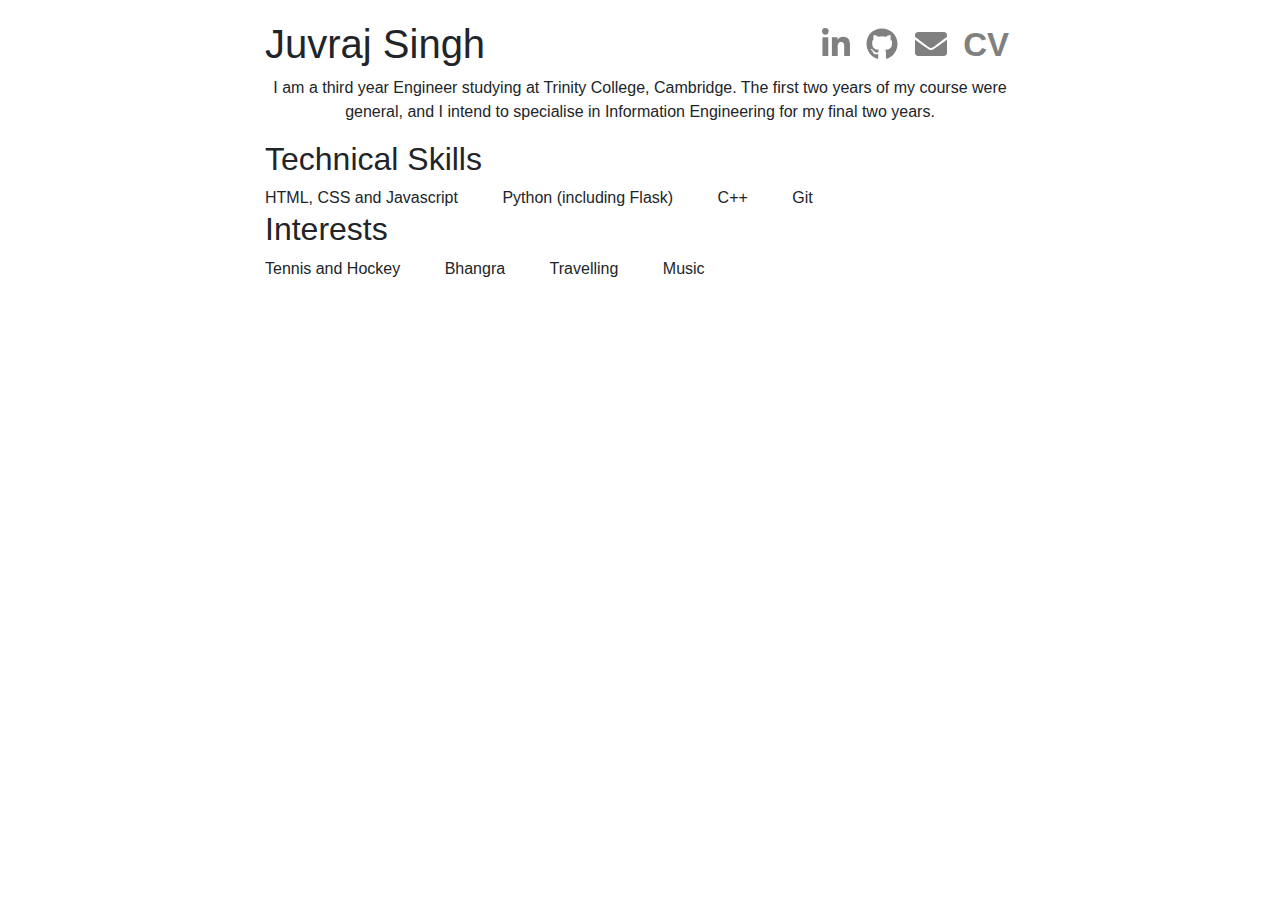
<file: index.html>
<!DOCTYPE html>

<html lang="en">

<head>

	<title>Juvraj Singh</title>
	<meta charset="utf-8"/>
    <meta name="viewport" content="width=device-width, initial-scale=1, shrink-to-fit=no">
    
    <link rel="stylesheet" href="https://stackpath.bootstrapcdn.com/bootstrap/4.5.2/css/bootstrap.min.css" integrity="sha384-JcKb8q3iqJ61gNV9KGb8thSsNjpSL0n8PARn9HuZOnIxN0hoP+VmmDGMN5t9UJ0Z" crossorigin="anonymous">
	<link rel="stylesheet" href="style.css">
    
    <script defer src="all.js"></script>
    
</head>


<body>


	<nav class="navigation">
        
        <h1>Juvraj Singh</h1>
        <div class="icon-list">
            <ul>
                <li>
                    <a href="https://linkedin.com/in/juvraj-singh" target="_blank" id="linkedin">
                        <i class="fab fa-linkedin-in fa-2x"></i>
                    </a>
                </li>
                <li>
                    <a href="https://github.com/JuvrajSingh" target="_blank" id="github">
                        <i class="fab fa-github fa-2x"></i>
                    </a>
                </li>
                <li>
                    <a href="mailto: juvraj@gmail.com" target="_blank" id="email">
                        <i class="fas fa-envelope fa-2x"></i>
                    </a>
                </li>
                <li>
                    <div id="CV">
                        <a href="CV.pdf" download="JuvrajCV" hreflang="en" target="_blank">CV</a>
                    </div>
                </li>
            
            </ul>
        </div>
        
    </nav>
    
    <div class="page-body">
    
        <p>I am a third year Engineer studying at Trinity College, Cambridge. The first two years of my course
        were general, and I intend to specialise in Information Engineering for my final two years.</p>
        
        <h2>Technical Skills</h2>
        
        <ul class="horizontal-list">
            <li>HTML, CSS and Javascript</li>
            <li>Python (including Flask)</li>
            <li>C++</li>
            <li>Git</li>
        </ul>
        
        <h2>Interests</h2>
        
        <ul class="horizontal-list">
            <li>Tennis and Hockey</li>
            <li>Bhangra</li>
            <li>Travelling</li>
            <li>Music</li>
        </ul>
    
    </div>
    
</body>


</html>
</file>
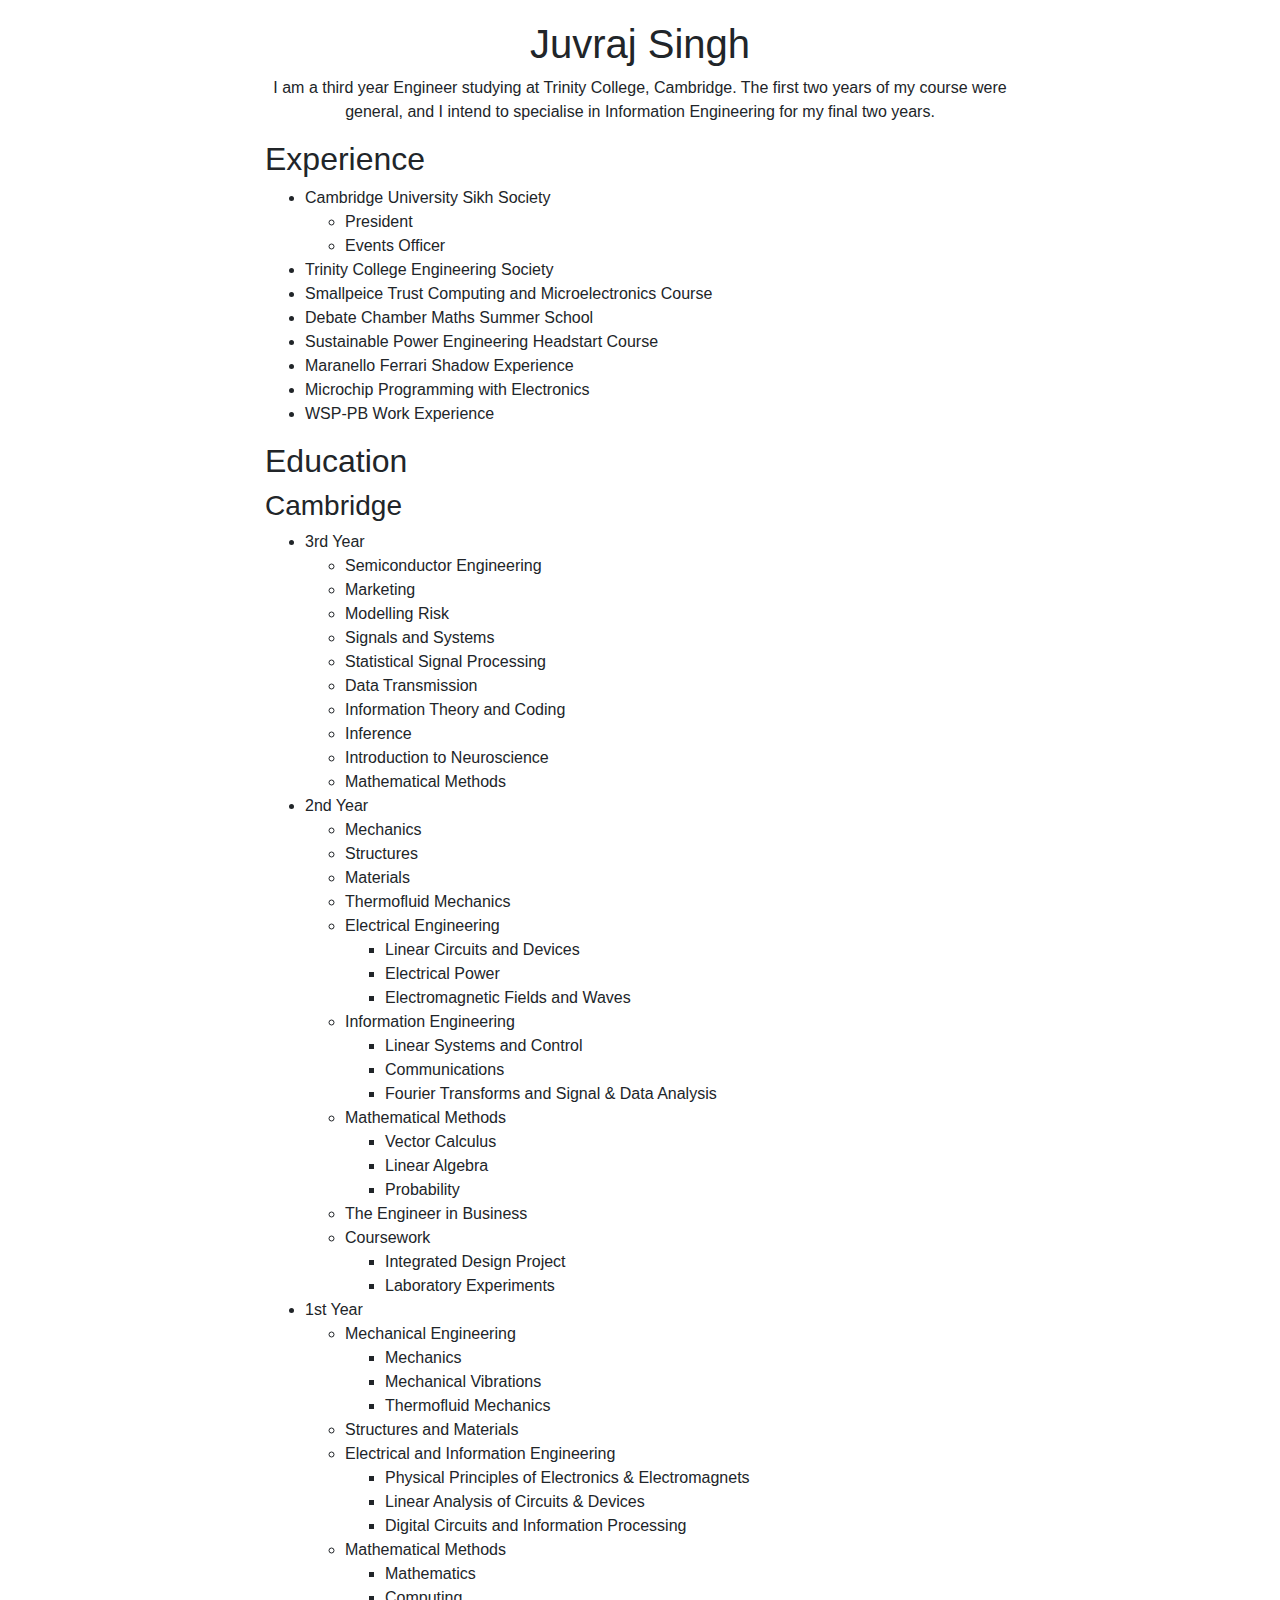
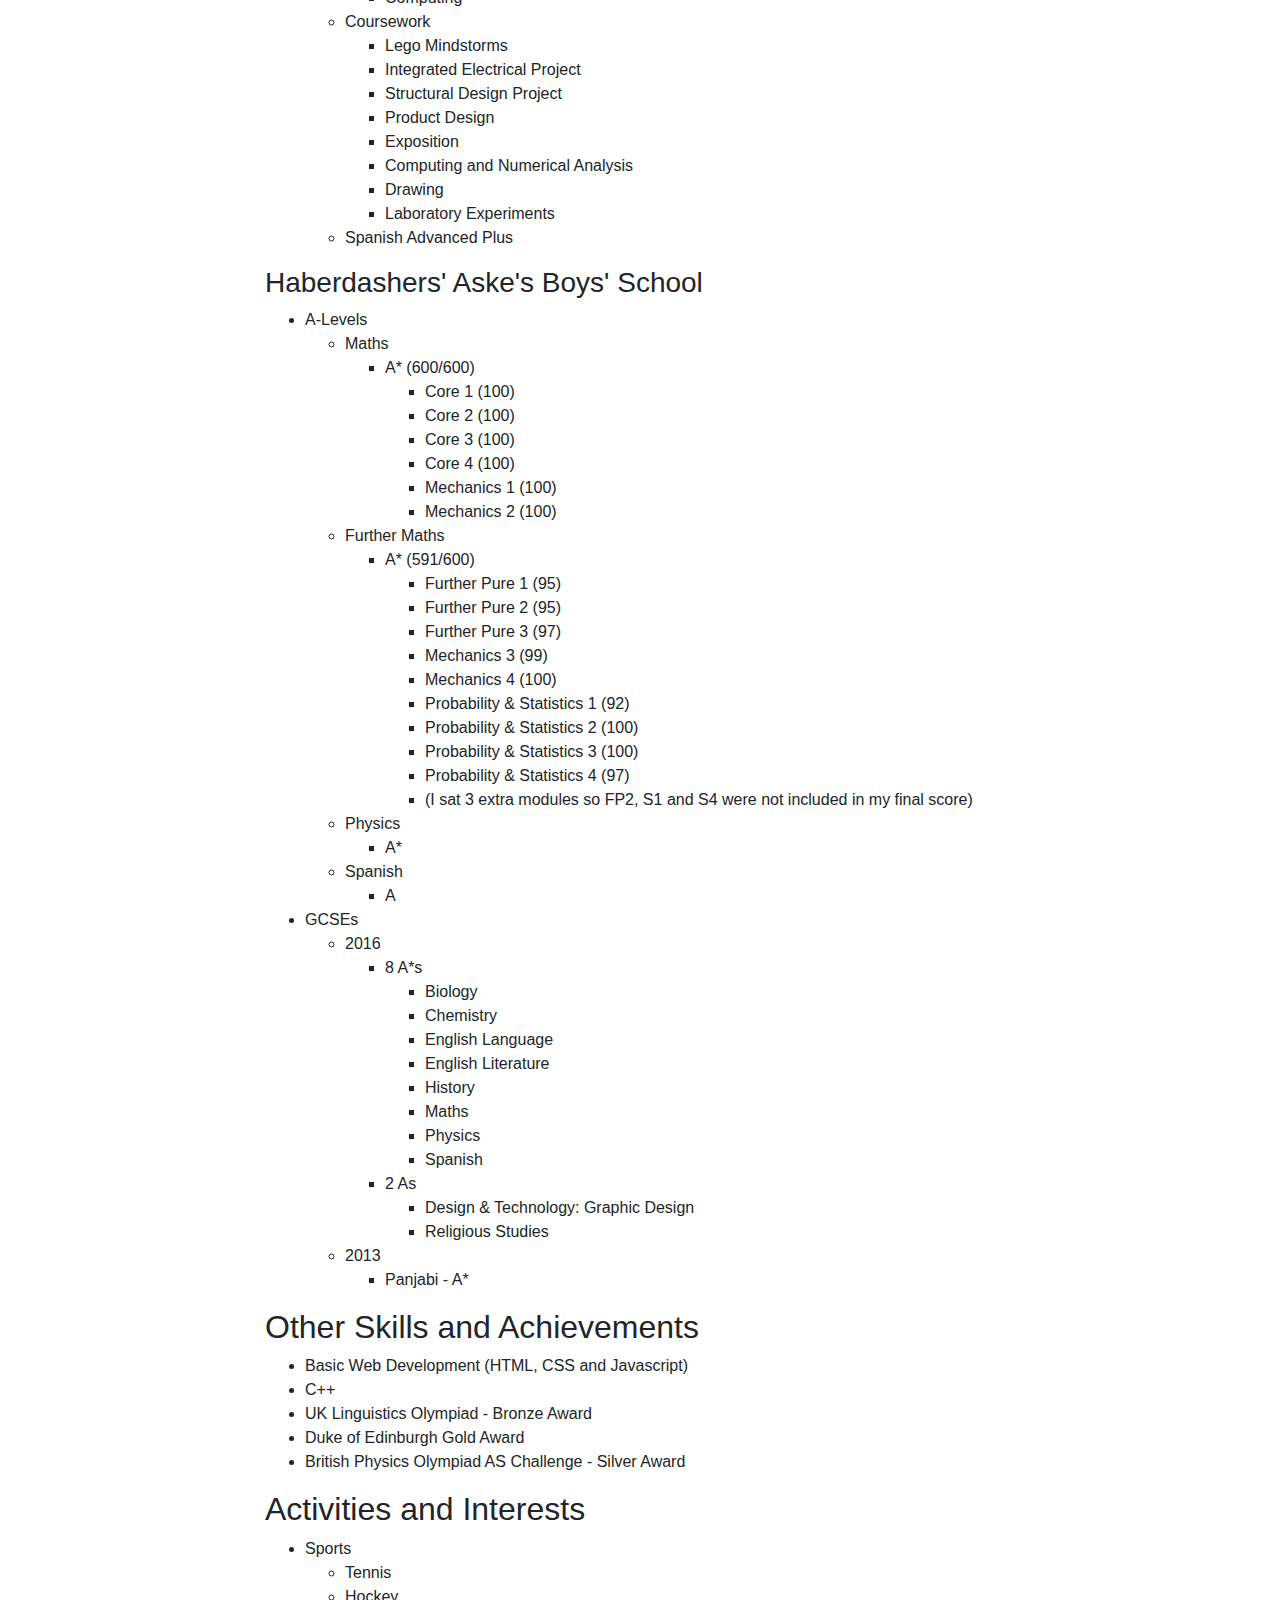
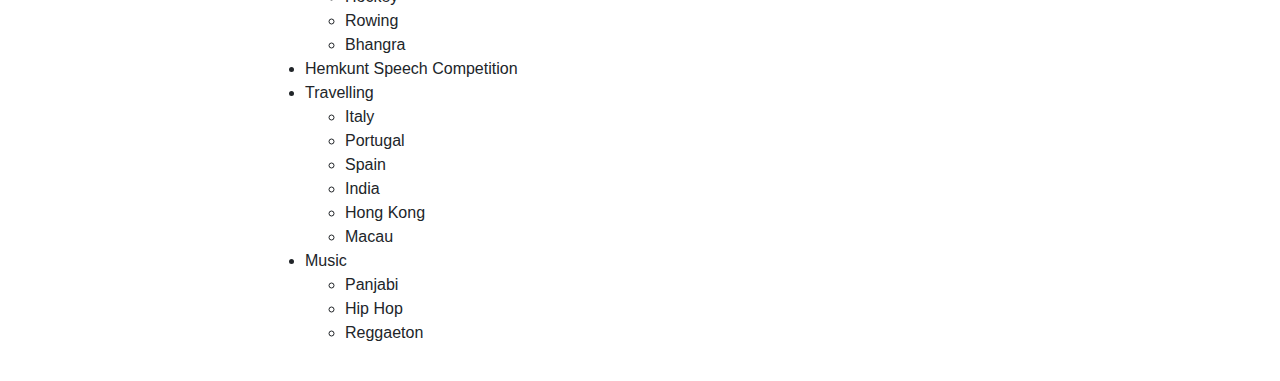
<file: temp.html>
<!DOCTYPE html>

<html lang="en">

<head>
	<title>Juvraj Singh</title>
	<meta charset="utf-8"/>
    <meta name="viewport" content="width=device-width, initial-scale=1, shrink-to-fit=no">
    <link rel="stylesheet" href="https://stackpath.bootstrapcdn.com/bootstrap/4.5.2/css/bootstrap.min.css" integrity="sha384-JcKb8q3iqJ61gNV9KGb8thSsNjpSL0n8PARn9HuZOnIxN0hoP+VmmDGMN5t9UJ0Z" crossorigin="anonymous">
	<link rel="stylesheet" href="style.css">
</head>


<body>
	<nav>
    	
    </nav>
    
    <div class="text-center">
    
        <h1>Juvraj Singh</h1>
    
        <p>I am a third year Engineer studying at Trinity College, Cambridge. The first two years of my course were general, and I intend to specialise in Information Engineering for my final two years.</p>
        
    </div>
    
    <h2>Experience</h2>    
    	<ul>
            <li>Cambridge University Sikh Society</li>
                <ul>
                    <li>President</li>
                    <li>Events Officer</li>
                </ul>
            <li>Trinity College Engineering Society</li>
            <li>Smallpeice Trust Computing and Microelectronics Course</li>
            <li>Debate Chamber Maths Summer School</li>
            <li>Sustainable Power Engineering Headstart Course</li>
            <li>Maranello Ferrari Shadow Experience</li>
            <li>Microchip Programming with Electronics</li>
            <li>WSP-PB Work Experience</li>
    	</ul>
    
    <h2>Education</h2>    
        <h3>Cambridge</h3>
        <ul>
            <li>3rd Year</li>
                <ul>
                    <li>Semiconductor Engineering</li>
                    <li>Marketing</li>
                    <li>Modelling Risk</li>
                    <li>Signals and Systems</li>
                    <li>Statistical Signal Processing</li>
                    <li>Data Transmission</li>
                    <li>Information Theory and Coding</li>
                    <li>Inference</li>
                    <li>Introduction to Neuroscience</li>
                    <li>Mathematical Methods</li>
                </ul>
            <li>2nd Year</li>
                <ul>
                    <li>Mechanics</li>
                    <li>Structures</li>
                    <li>Materials</li>
                    <li>Thermofluid Mechanics
                    <li>Electrical Engineering</li>
                        <ul>
                            <li>Linear Circuits and Devices</li>
                            <li>Electrical Power</li>
                            <li>Electromagnetic Fields and Waves</li>
                        </ul>
                    <li>Information Engineering</li>
                        <ul>
                            <li>Linear Systems and Control</li>
                            <li>Communications</li>
                            <li>Fourier Transforms and Signal &amp; Data Analysis</li>
                        </ul>
                    <li>Mathematical Methods</li>
                        <ul>
                            <li>Vector Calculus</li>
                            <li>Linear Algebra</li>
                            <li>Probability</li>
                        </ul>
                    <li>The Engineer in Business</li>
                    <li>Coursework</li>
                        <ul>
                            <li>Integrated Design Project</li>
                            <li>Laboratory Experiments</li>
                        </ul>
                </ul>
            <li>1st Year</li>
                <ul>
                    <li>Mechanical Engineering</li>
                        <ul>
                            <li>Mechanics</li>
                            <li>Mechanical Vibrations</li>
                            <li>Thermofluid Mechanics</li>
                        </ul>
                    <li>Structures and Materials</li>
                    <li>Electrical and Information Engineering</li>
                        <ul>
                            <li>Physical Principles of Electronics &amp; Electromagnets</li>
                            <li>Linear Analysis of Circuits &amp; Devices</li>
                            <li>Digital Circuits and Information Processing</li>
                        </ul>
                    <li>Mathematical Methods</li>
                        <ul>
                            <li>Mathematics</li>
                            <li>Computing</li>
                        </ul>
                    <li>Coursework</li>
                        <ul>
                            <li>Lego Mindstorms</li>
                            <li>Integrated Electrical Project</li>
                            <li>Structural Design Project</li>
                            <li>Product Design</li>
                            <li>Exposition</li>
                            <li>Computing and Numerical Analysis</li>
                            <li>Drawing</li>
                            <li>Laboratory Experiments</li>
                        </ul>
                    <li>Spanish Advanced Plus</li>
                </ul>
        </ul>      
        
            
        <h3>Haberdashers' Aske's Boys' School</h3>
        <ul>
            <li>A-Levels</li>
                <ul>
                    <li>Maths</li>
                        <ul>
                            <li>A* (600/600)</li>
                                <ul>
                                    <li>Core 1 (100)</li>
                                    <li>Core 2 (100)</li>
                                    <li>Core 3 (100)</li>
                                    <li>Core 4 (100)</li>
                                    <li>Mechanics 1 (100)</li>
                                    <li>Mechanics 2 (100)</li>
                                </ul>
                        </ul>
                    <li>Further Maths</li>
                        <ul>
                            <li>A* (591/600)</li>
                                <ul>
                                    <li>Further Pure 1 (95)</li>
                                    <li>Further Pure 2 (95)</li>
                                    <li>Further Pure 3 (97)</li>
                                    <li>Mechanics 3 (99)</li>
                                    <li>Mechanics 4 (100)</li>
                                    <li>Probability &amp; Statistics 1 (92)</li>
                                    <li>Probability &amp; Statistics 2 (100)</li>
                                    <li>Probability &amp; Statistics 3 (100)</li>
                                    <li>Probability &amp; Statistics 4 (97)</li>
                                    <li>(I sat 3 extra modules so FP2, S1 and S4 were not included in my final score)</li>
                                </ul>
                        </ul>
                    <li>Physics</li>
                        <ul>
                            <li>A*</li>
                        </ul>
                    <li>Spanish</li>
                        <ul>
                            <li>A</li>
                        </ul>
                </ul>
            <li>GCSEs</li>
                <ul>
                    <li>2016</li>
                        <ul>
                            <li>8 A*s</li>
                                <ul>
                                    <li>Biology</li>
                                    <li>Chemistry</li>
                                    <li>English Language</li>
                                    <li>English Literature</li>
                                    <li>History</li>
                                    <li>Maths</li>
                                    <li>Physics</li>
                                    <li>Spanish</li>
                                </ul>
                            <li>2 As</li>
                                <ul>
                                    <li>Design &amp; Technology: Graphic Design</li>
                                    <li>Religious Studies</li>
                                </ul>
                        </ul>
                    <li>2013</li>
                        <ul>
                            <li>Panjabi - A*</li>
                        </ul>
                </ul>
        </ul>
        
    <h2>Other Skills and Achievements</h2>
    	<ul>
        	<li>Basic Web Development (HTML, CSS and Javascript)</li>
            <li>C++</li>
            <li>UK Linguistics Olympiad - Bronze Award</li>
            <li>Duke of Edinburgh Gold Award</li>
            <li>British Physics Olympiad AS Challenge - Silver Award</li>
        </ul>
        
    <h2>Activities and Interests</h2>
    	<ul>
        	<li>Sports</li>
            	<ul>
                	<li>Tennis</li>
                    <li>Hockey</li>
                    <li>Rowing</li>
                    <li>Bhangra</li>
                </ul>
            <li>Hemkunt Speech Competition</li>
            <li>Travelling</li>
            	<ul>
                	<li>Italy</li>
                    <li>Portugal</li>
                    <li>Spain</li>
                    <li>India</li>
                    <li>Hong Kong</li>
                    <li>Macau</li>
                </ul>
            <li>Music</li>
            	<ul>
                	<li>Panjabi</li>
                	<li>Hip Hop</li>
                    <li>Reggaeton</li>
                </ul>
        </ul>

</body>


</html>
</file>
<file: style.css>
@charset "utf-8";
/* CSS Document */

body{
	padding: 15px 10px;
	text-align: justify;
	max-width: 800px;
	margin: auto;
}

.navigation h1{
	text-align: center;
}

.icon-list{
	display: table;
	margin: 0 auto;
}

.navigation ul{
	list-style-type: none;
	margin: 0px;
	padding: 0px;
}

.navigation li{
	display: inline;
	margin: 3px;
}

.navigation li a{
	color: grey;
	transition: all ease-in-out 150ms;
}

#linkedin:hover{
	text-decoration: none;
	color: #0E76A8;
}

#github:hover{
	text-decoration: none;
	color: #211F1F;
}

#email:hover{
	text-decoration: none;
	color: #999999;
}

#CV{
	font-size: 33px;
	font-weight: bold;
	display: inline;
}

#CV a:hover{
	text-decoration: none;
	color: #bbbbbb;
}


p{
	text-align: center;
}

.horizontal-list{
	list-style-type: none;
	margin: 0px;
	padding: 0px;
}



@media only screen and (min-width: 640px) {
	body{
		padding: 20px 25px;
	}
	
	.navigation li{
		margin: 6px;
	}
	
	.navigation h1{
		float: left;
	}

	.icon-list{
		display: inline-block;
		float: right;
	}
	
	.page-body{
		float: left;
	}
	
	.horizontal-list li{
		margin: 0px 40px 0px 0px;
		display: inline-block;
	}
}
</file>
